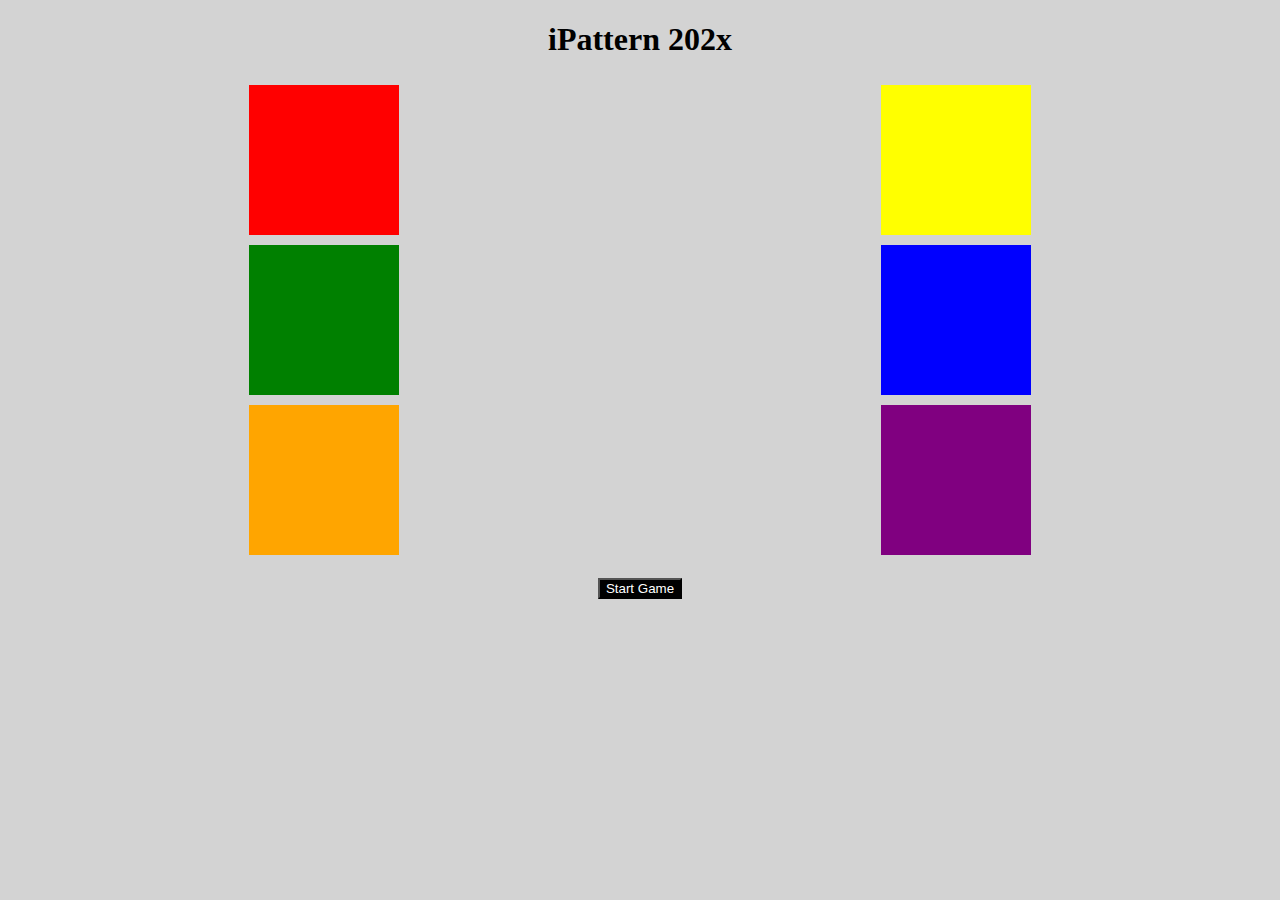
<file: iPattern 202X/index.html>
<!DOCTYPE html>
<html lang="en">

<head>
  <meta charset="UTF-8">
  <meta name="viewport" content="width=device-width, initial-scale=1.0">
  <meta http-equiv="X-UA-Compatible" content="ie=edge">
  <link rel="stylesheet" type="text/css" href="css/style.css">
  <script src="https://code.jquery.com/jquery-3.3.1.min.js"></script>

  <title>iPattern 202x</title>
</head>

<body>

  <div id="outer_wrapper">
    <audio id="button_audio" src="" preload="auto"></audio>
    <div id="title">
      <h1>iPattern 202x</h1>
    </div>
    <div id="game_stats"></div>

    <div id="game_board">
      <div class="play_button" id="square1"></div>
      <div class="play_button" id="square2"></div>
      <div class="play_button" id="square3"></div>
      <div class="play_button" id="square4"></div>
      <div class="play_button" id="square5"></div>
      <div class="play_button" id="square6"></div>

    </div>

    <div id="start_button_div">
      <br>
      <input id="start_game_button" type="button" value="Start Game" />

    </div>

  </div>


  <h2 id="demo"></h2>

  <script type="text/javascript" src="script/board.js"></script>
</body>

</html>
</file>
<file: iPattern 202X/css/style.css>
html {
    background-color: lightgray;
}


#title {
    text-align: center;
}

#game_board {
    display: grid;
    grid-template-columns: repeat(2, 50%);
    justify-items: center;

}

#start_button_div {
    text-align: center;
}

.play_button {
    width: 150px;
    height: 150px;
    margin: 5px;

}

#square1 {
    background-color: red;

}


#square2 {

    background-color: yellow;

}


#square3 {
    background-color: green;
}

#square4 {

    background-color: blue;

}

#square5 {
    background-color: orange;

}

#start_game_button {
    background-color: black;
    color: white;
}


#square6 {
    background-color: purple;
}
</file>
